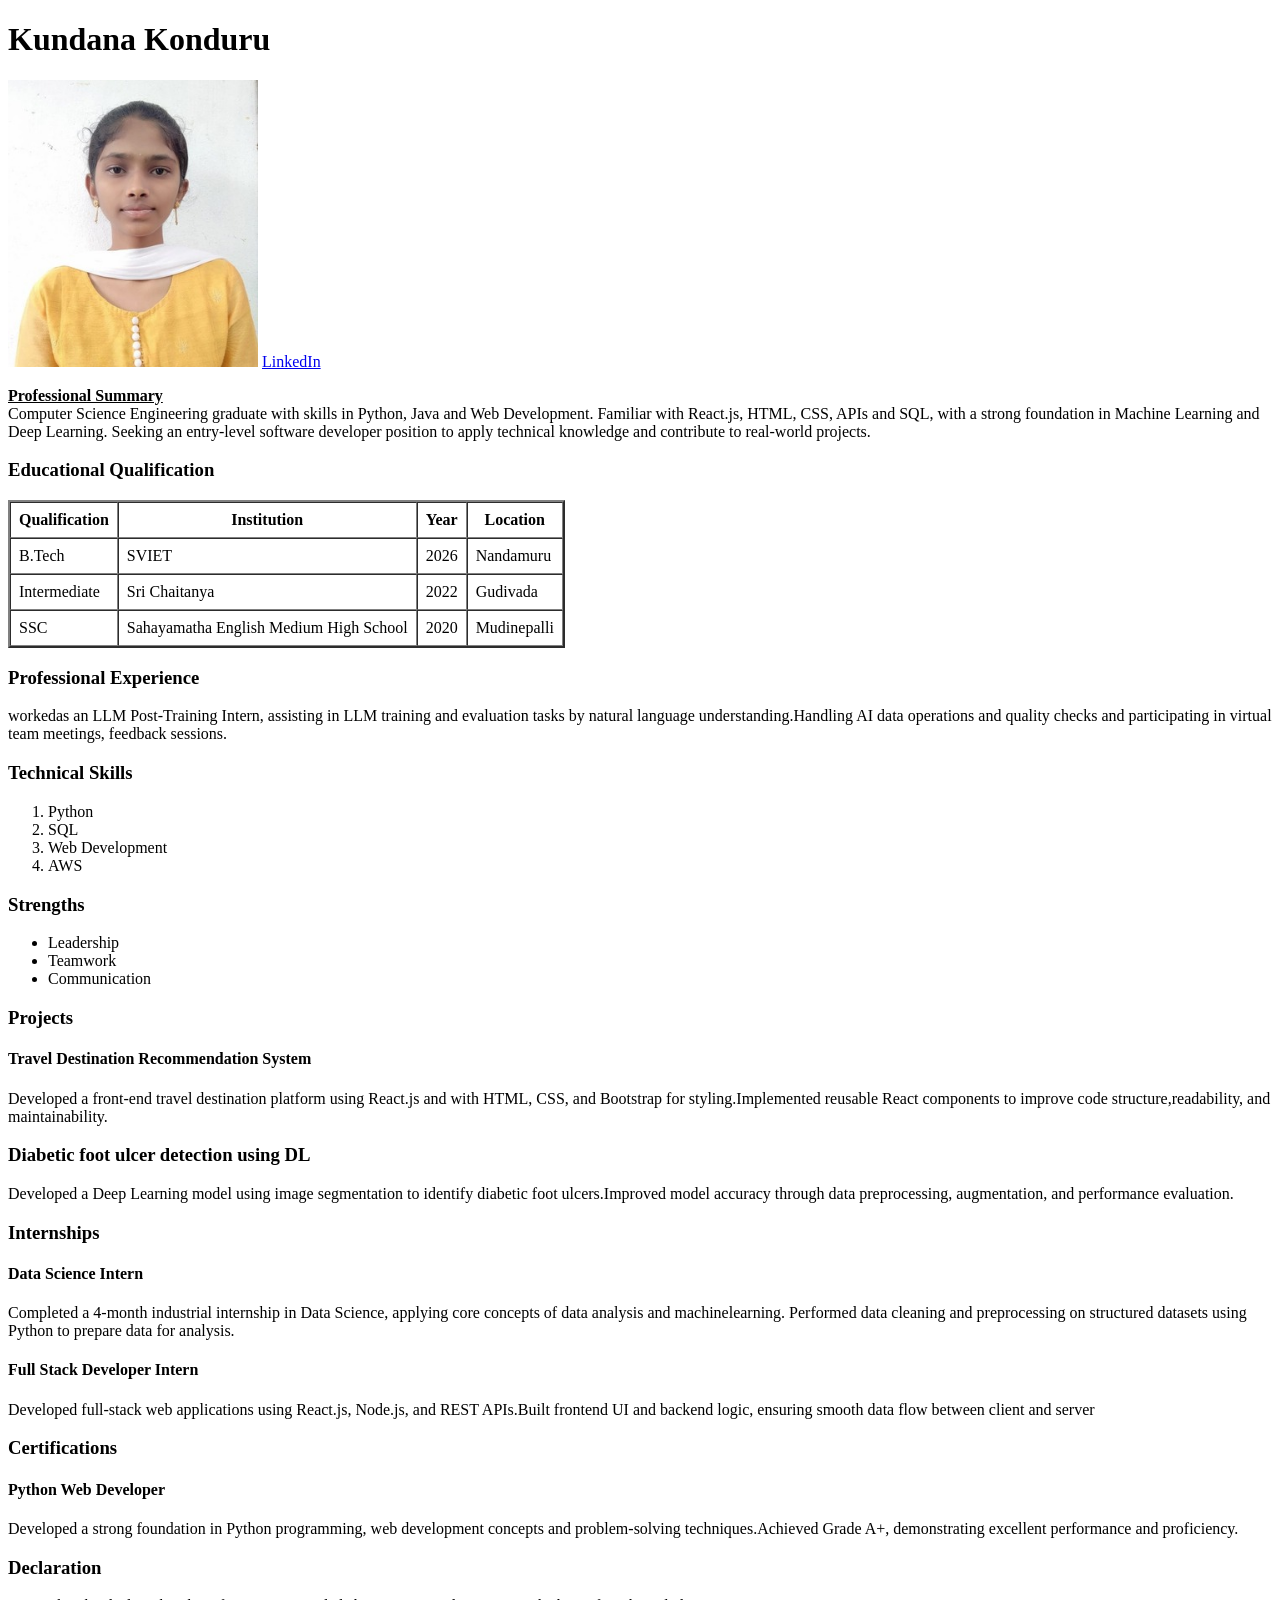
<file: index.html>
<!DOCTYPE html>
<html lang="en">

<head>
    <meta charset="UTF-8">
    <meta name="viewport" content="width=device-width, initial-scale=1.0">
    <title>Kundana Resume</title>
</head>

<body>

    <h1>Kundana Konduru</h1>

    <img src="kundana-image (2).jpg" alt="Profile Image" width="250">

    

    <a href="https://www.linkedin.com/in/kundana-konduru-602b88342/" target="_blank">
        LinkedIn
    </a>

    <p>
        <b><u>Professional Summary</u></b><br>
        Computer Science Engineering graduate with skills in Python, Java and Web Development.
        Familiar with React.js, HTML, CSS, APIs and SQL, with a strong foundation in Machine Learning
        and Deep Learning. Seeking an entry-level software developer position to apply technical
        knowledge and contribute to real-world projects.
    </p>

    <h3>Educational Qualification</h3>

    <table border="2" cellspacing="0" cellpadding="8">
        <tr>
            <th>Qualification</th>
            <th>Institution</th>
            <th>Year</th>
            <th>Location</th>
        </tr>

        <tr>
            <td>B.Tech</td>
            <td>SVIET</td>
            <td>2026</td>
            <td>Nandamuru</td>
        </tr>

        <tr>
            <td>Intermediate</td>
            <td>Sri Chaitanya</td>
            <td>2022</td>
            <td>Gudivada</td>
        </tr>

        <tr>
            <td>SSC</td>
            <td>Sahayamatha English Medium High School</td>
            <td>2020</td>
            <td>Mudinepalli</td>
        </tr>

    </table>
    <h3>Professional Experience</h3>
    <p>workedas an LLM Post-Training Intern, assisting in LLM training and evaluation tasks by natural language
understanding.Handling AI data operations and quality checks and participating in virtual team meetings, feedback sessions.</p>

    <h3>Technical Skills</h3>

    <ol>
        <li>Python</li>
        <li>SQL</li>
        <li>Web Development</li>
        <li>AWS</li>
    </ol>

    <h3>Strengths</h3>

    <ul>
        <li>Leadership</li>
        <li>Teamwork</li>
        <li>Communication</li>
    </ul>
    <h3>Projects</h3>
    <h4>Travel Destination Recommendation System</h4>
    <p>Developed a front-end travel destination platform using React.js and with HTML, CSS, and Bootstrap for styling.Implemented reusable React components to improve code structure,readability, and maintainability.
</p>
<h3>Diabetic foot ulcer detection using DL</h3>
<p>Developed a Deep Learning model using image segmentation to identify diabetic foot ulcers.Improved model accuracy through data preprocessing, augmentation, and performance evaluation.
</p>
<h3>Internships</h3>
<h4>Data Science Intern</h4>
<p>Completed a 4-month industrial internship in Data Science, applying core concepts of data analysis and machinelearning. Performed data cleaning and preprocessing on structured datasets using Python to prepare data for analysis.
</p>
<h4>Full Stack Developer Intern</h4>
<p>Developed full-stack web applications using React.js, Node.js, and REST APIs.Built frontend UI and backend logic, ensuring smooth data flow between client and server</p>
<h3>Certifications</h3>
<h4>Python Web Developer</h4>
<p>Developed a strong foundation in Python programming, web development concepts and problem-solving techniques.Achieved Grade A+, demonstrating excellent performance and proficiency.</p>
    <h3>Declaration</h3>

    <dl>
        
        <dd>
            I hereby declare that the information provided above is true and
            accurate to the best of my knowledge.
        </dd>
    </dl>

</body>

</html>
</file>
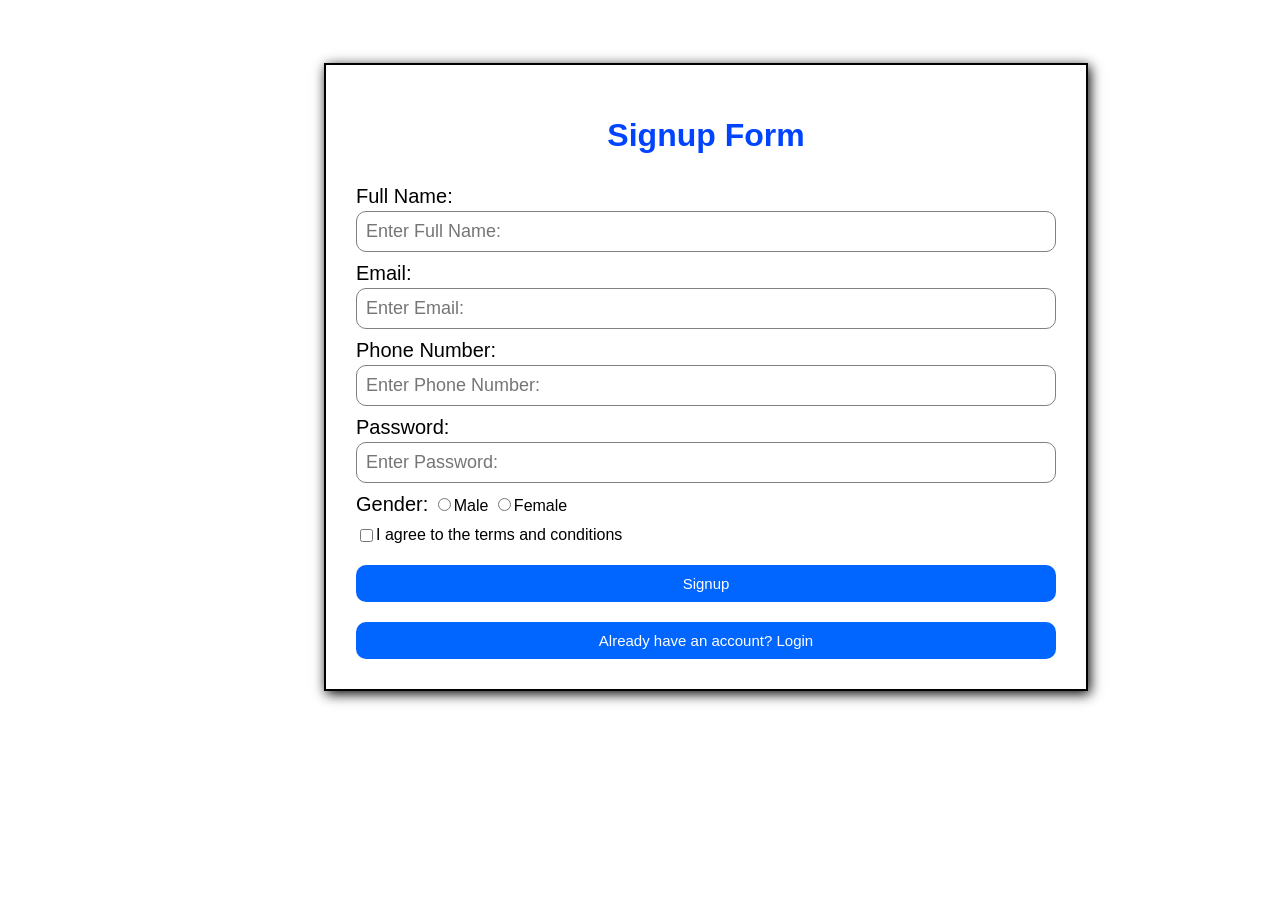
<file: signupform/Signupform/index.html>
<!DOCTYPE html>
<html lang="en">
<head>
    <title>Signup</title>
    <link rel="stylesheet" href="signup.css">
</head>
<body>
    
    <form id="Myform">
        <h1 id="signup">Signup Form</h1>
        <label>Full Name:</label>
        <input type="text" placeholder="Enter Full Name:" required>
        <label>Email:</label>
        <input type="email" placeholder="Enter Email:" required>
        <label>Phone Number:</label>
        <input type="tel" placeholder="Enter Phone Number:" required>
        <label>Password:</label>
         <input type="password" placeholder="Enter Password:" required>
        
        <div id="gender">
            <label>Gender:</label>
            <input type="radio" name="gender" value="male"><span>Male</span>
            <input type="radio" name="gender" value="female"><span>Female</span>
        </div>
        <div id="check">
            <input type="checkbox"><span>I agree to the terms and conditions</span>
        </div>
        
        <div id="Button">
            <button type="submit">Signup</button>
        </div>
        <div id="Button">
            <button type="botton" onclick="window.location.href='login.html'">Already have an account? Login</button>
        </div>
    </form>
    
</body>
</html>
</file>
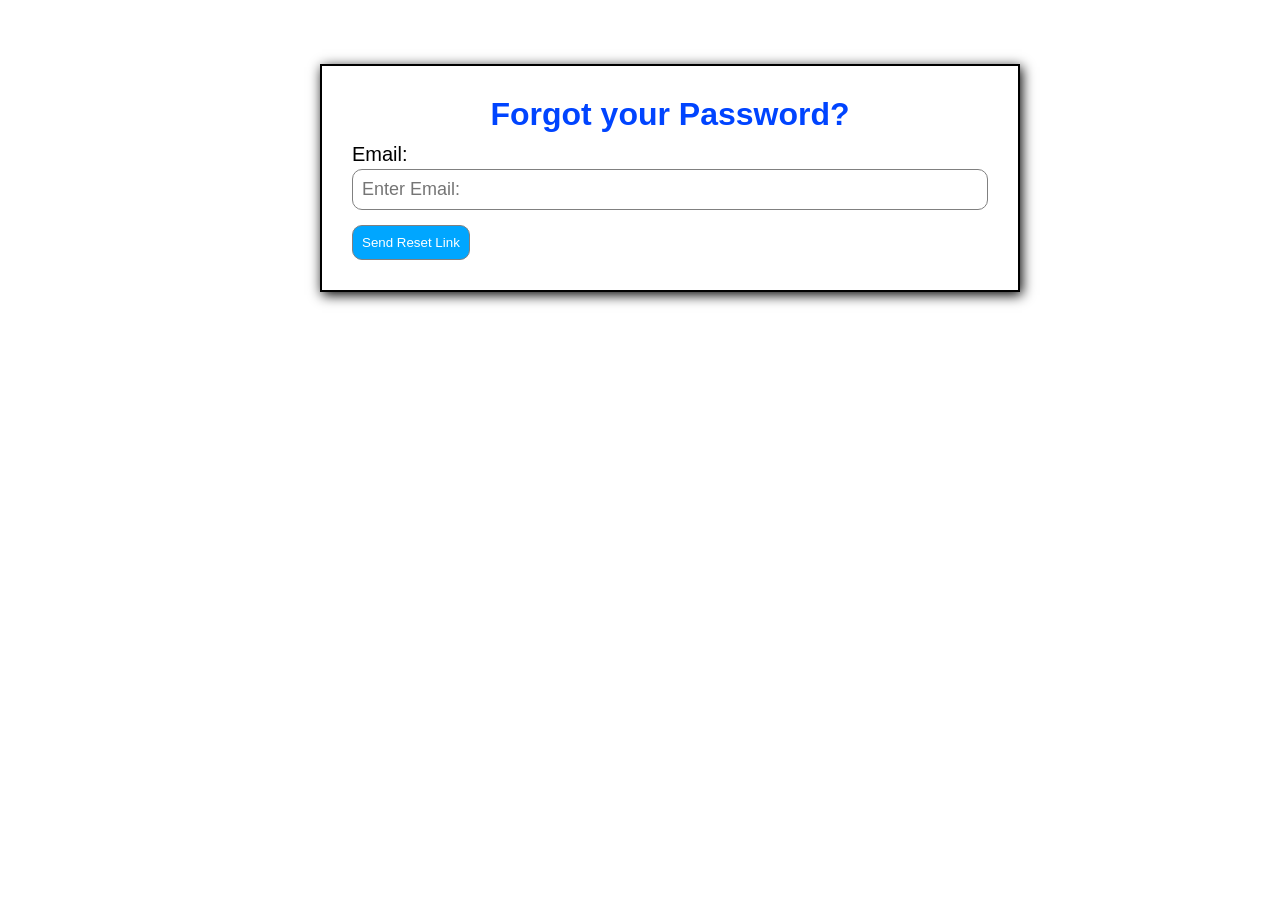
<file: signupform/Signupform/forgot.html>
<!DOCTYPE html>
<html lang="en">
<head>
    <meta charset="UTF-8">
    <meta name="viewport" content="width=device-width, initial-scale=1.0">
    <title>Forgot Password</title>
    <link rel="stylesheet" href="forgot.css">
</head>
<body>
        <form id="forgot">
        <h1 id="forget">Forgot your Password?</h1>
        <label>Email:</label>
        <input type="email" placeholder="Enter Email:" required>
        <div id="Button">
        <button type="submit">Send Reset Link</button>
        </div>
    </form>
</body>
</html>
</file>
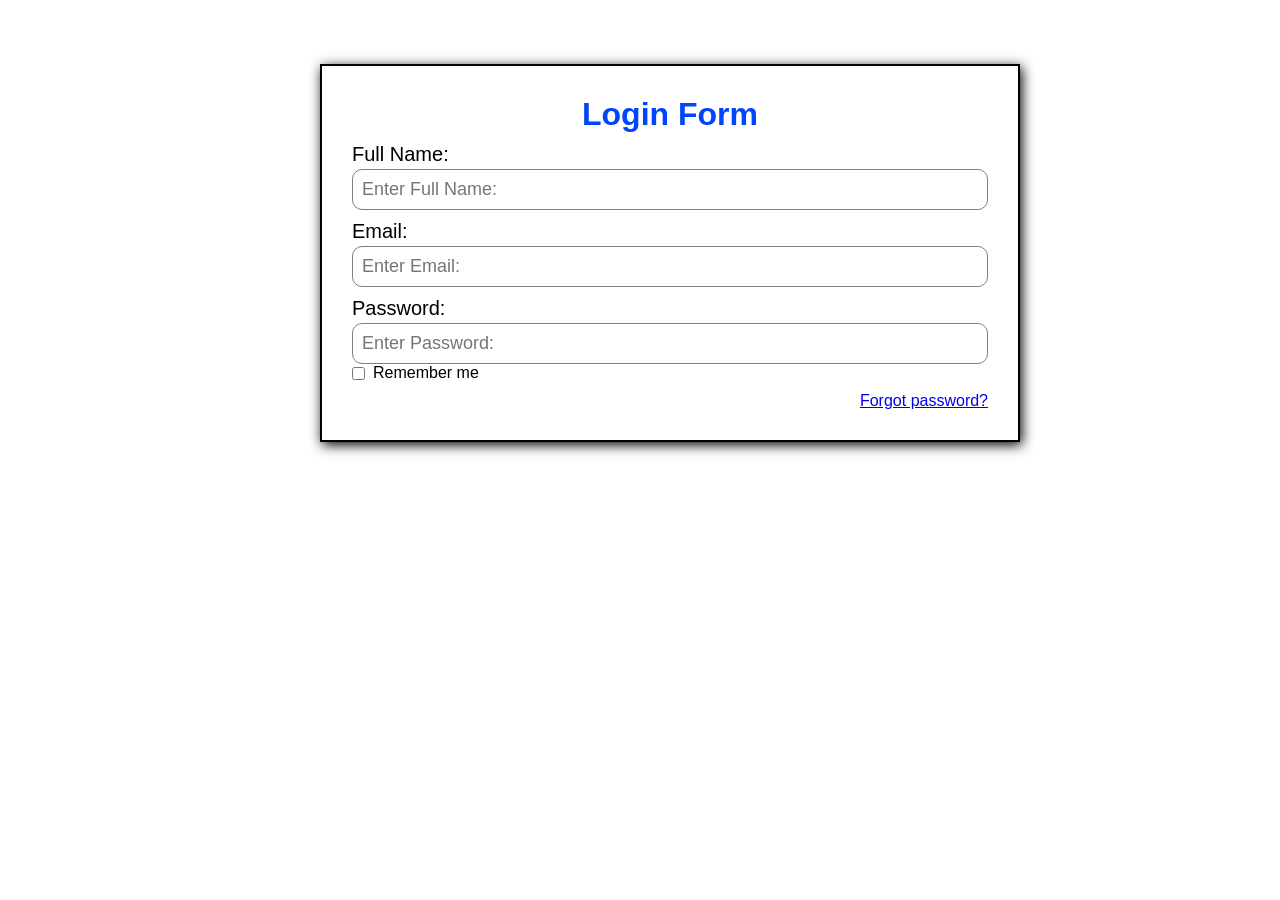
<file: signupform/Signupform/login.html>
<!DOCTYPE html>
<html lang="en">
<head>
    <meta charset="UTF-8">
    <meta name="viewport" content="width=device-width, initial-scale=1.0">
    <title>Login</title>
    <link rel="stylesheet" href="login.css">
</head>
<body>
    <form id="form">
        <h1 id="Login">Login Form</h1>
        <label>Full Name:</label>
        <input type="text" placeholder="Enter Full Name:" required>
        <label>Email:</label>
        <input type="email" placeholder="Enter Email:" required>
        <label>Password:</label>
         <input type="password" placeholder="Enter Password:" required>
         <div id="check">
          <input type="checkbox"><span>Remember me</span>
          </div>
          <div id="forgot"
          <p><u><a href="forgot.html">Forgot password?</a></u></p>
        </div>
    </form>
    
</body>
</html>
</file>
<file: signupform/Signupform/signup.css>
*{
    font-family: 'Segoe UI', Tahoma, Geneva, Verdana, sans-serif;
}
#Myform{
    box-shadow: 2px 3px 12px black;
border:2px solid black;
display:flex;
flex-direction:column;
width:700px;

margin-left:25%;
margin-top:5%;
padding:30px;
}
#signup{
    color:rgb(0, 68, 255);
    text-align:center;
    
}
#Myform label{
    font-size: 20px;
    margin-top:10px;
    margin-bottom:3px;
}
#Myform input{
    font-size: 18px;
    padding:9px;
    border-radius:10px;
    border:0.6px solid grey;
}
#gender{
    margin-top:10px;
    margin-bottom:10px;
}
#check{
    display:flex;
    flex-direction:row;
}

#Myform Button{
    margin-top:20px;
    width:100%;
    background-color:rgb(0, 102, 255);
    color:white;
    border:none;
    padding: 10px;
    font-size:15px;
    border-radius:10px;
    
}



#Myform Button:hover{
    background-color:rgb(0, 13, 255);
    cursor:pointer;
}
</file>
<file: signupform/Signupform/forgot.css>
*{
    margin: 0;
    padding: 0;
    box-sizing: border-box;
    font-family: 'Segoe UI', Tahoma, Geneva, Verdana, sans-serif;
}
#forgot{
    box-shadow: 2px 3px 12px black;
    border: 2px solid black;
    display: flex;
    flex-direction: column;
    width: 700px;
    margin-left: 25%;
    margin-top: 5%;
    padding: 30px;
}
#forgot h1{
    color: rgb(0, 68, 255);
    text-align: center}


#forgot label{
    font-size: 20px;
    margin-top: 10px;
    margin-bottom: 3px;
}


#forgot input{
    font-size: 18px;
    padding: 9px;
    border-radius: 10px;
    border: 0.6px solid grey;
}
#forgot button{
    margin-top:15px;
    padding:9px;
    border-radius:10px;
    background-color: rgb(0, 166, 255);
    color:white;
    border: 0.6px solid grey;

}
</file>
<file: signupform/Signupform/login.css>
*{
    margin: 0;
    padding: 0;
    box-sizing: border-box;
    font-family: 'Segoe UI', Tahoma, Geneva, Verdana, sans-serif;
}

#form{
    box-shadow: 2px 3px 12px black;
    border: 2px solid black;
    display: flex;
    flex-direction: column;
    width: 700px;
    margin-left: 25%;
    margin-top: 5%;
    padding: 30px;
}


#form h1{
    color: rgb(0, 68, 255);
    text-align: center;
}

#form label{
    font-size: 20px;
    margin-top: 10px;
    margin-bottom: 3px;
}


#form input{
    font-size: 18px;
    padding: 9px;
    border-radius: 10px;
    border: 0.6px solid grey;
}
#check{
    display: flex;
    flex-direction: row;
    align-items: center;
    gap: 8px;
}
#forgot{
    margin-top: 10px;
    text-align: right;
}
</file>
